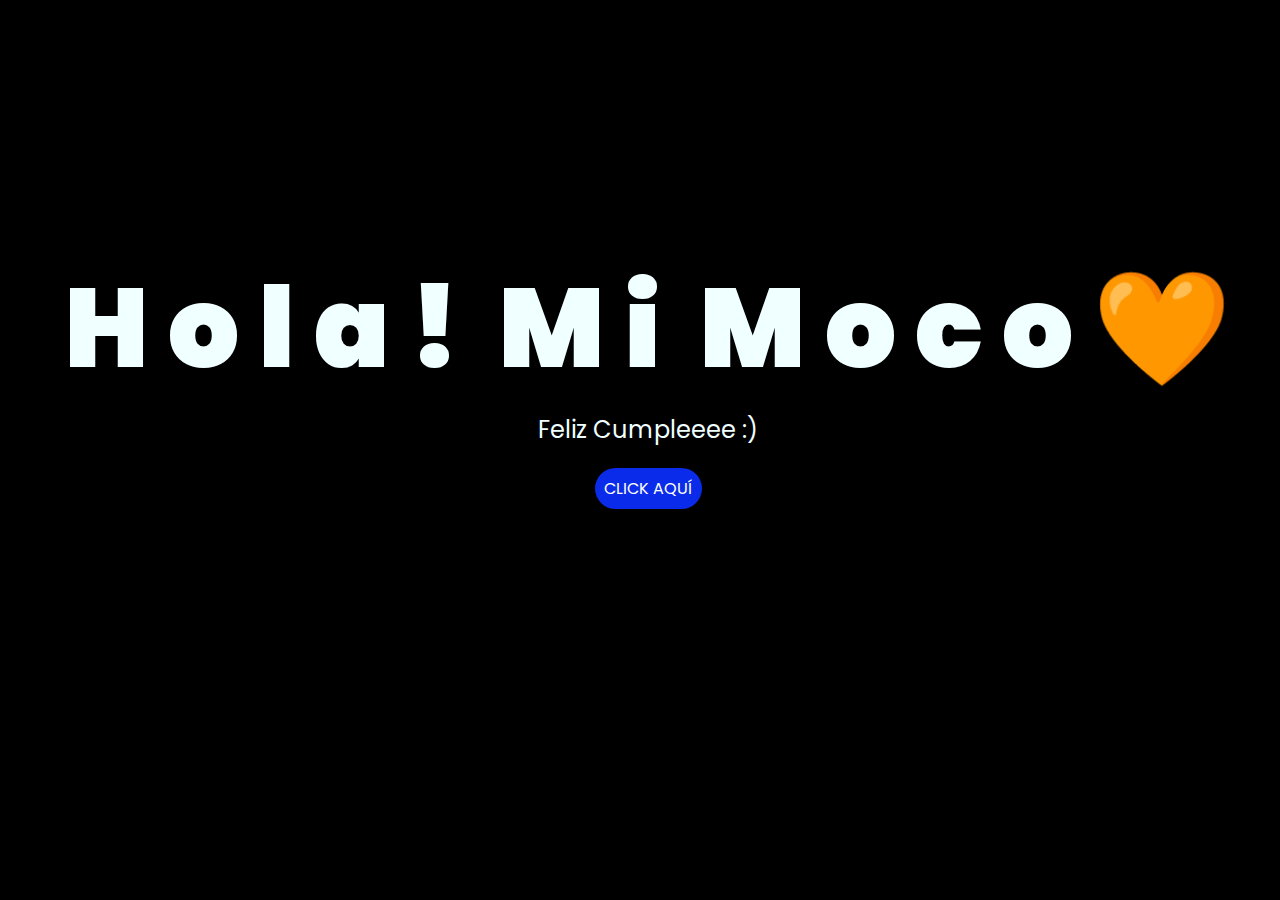
<file: index.html>
<!DOCTYPE html>
<html lang="es">

<head>
    <meta charset="UTF-8">
    <meta http-equiv="X-UA-Compatible" content="IE=edge">
    <meta name="viewport" content="width=device-width, initial-scale=1.0">
    <link rel="stylesheet" href="css/style.css">
    <link rel="icon" href="img/flowers.png" type="image/x-icon">
    <title>Flowers</title>
</head>

<body>
    <div class="greetings">
        <span>H</span>
        <span>o</span>
        <span>l</span>
        <span>a</span>
        <span>!</span>
        <span>­</span>
        <span>M</span>
        <span>i</span>
        <span>­</span>
        <span>M</span>
        <span>o</span>
        <span>c</span>
        <span>o</span>
        <span>🧡</span>
    </div>
    <div class="description">
        <span>Feliz Cumpleeee :)</span>
    </div>
    <div class="button">
        <button class="botones">
            <a href="flower.html" style="color: #fff;">CLICK AQUÍ</a>
        </button>
    </div>

</body>

</html>
</file>
<file: css/style.css>
@import url('https://fonts.googleapis.com/css2?family=Poppins:ital,wght@0,500;1,900&display=swap');
*{
    font-family: 'Poppins',cursive;
}
body{
    color: azure;
    width: 100%;
    height: 82vh;
    display: flex;
    flex-direction: column;
    align-items: center;
    justify-content: center;
    background-color: black;
    /* padding-top: -30; */
}

.botones{
    padding: 9px;
    border-radius: 80px;
    background-color: transparent;
    border: none;
}

.botones a{
    background-color: #0a2be9;
    padding: 9px;
    border-radius: 80px;
    -webkit-border-radius: 80px;
    -moz-border-radius: 80px;
    -ms-border-radius: 80px;
    -o-border-radius: 80px;

}

.botones a:focus{
    background-color: rgb(50, 194, 194);
}

.greetings{
    font-size: 7rem;
    font-weight: 900;
}
.greetings > span{
    animation: glow 2.5s ease-in-out infinite;
}
@keyframes glow{
    0%, 100%{
        color: #fff;
        text-shadow: 0 0 12px #39c6d6, 0 0 50px #39c6d6, 0 0 100px #39c6d6;
    }
    10%, 90%{
        color: #111;
        text-shadow: none;
    }
}
.greetings > span:nth-child(2){
    animation-delay: .2s ;
}
.greetings > span:nth-child(3){
    animation-delay: .4s ;
}
.greetings > span:nth-child(4){
    animation-delay: .6s;
}
.greetings > span:nth-child(5){
    animation-delay: .8s;
}
.greetings > span:nth-child(6){
    animation-delay: 1s;
}
.greetings > span:nth-child(7){
    animation-delay: 1.2s;
}
.greetings > span:nth-child(8){
    animation-delay: 1.4s;
}
.greetings > span:nth-child(9){
    animation-delay: 1.6s;
}
.greetings > span:nth-child(10){
    animation-delay: 1.8s;
}
.greetings > span:nth-child(11){
    animation-delay: 2s;
}
.greetings > span:nth-child(12){
    animation-delay: 2.2s;
}
.greetings > span:nth-child(13){
    animation-delay: 2.4s;
}

.greetings > span:nth-child(14){
    animation-delay: 2.7s;
}
.description{
    font-size: 1.5rem;
    margin-bottom: 20px;
}

.button a{
    text-decoration: none;
    font-size: 1rem;
    color: #111;
}

@media screen and (max-width:574px){
    .greetings{
        display: block;
        font-size: 4rem;
        font-weight: 800;
        text-align: center;
    }
    .description{
        font-size: 2rem;
    }
    
    .button a{
        font-size: 1rem;
    }
}
</file>
